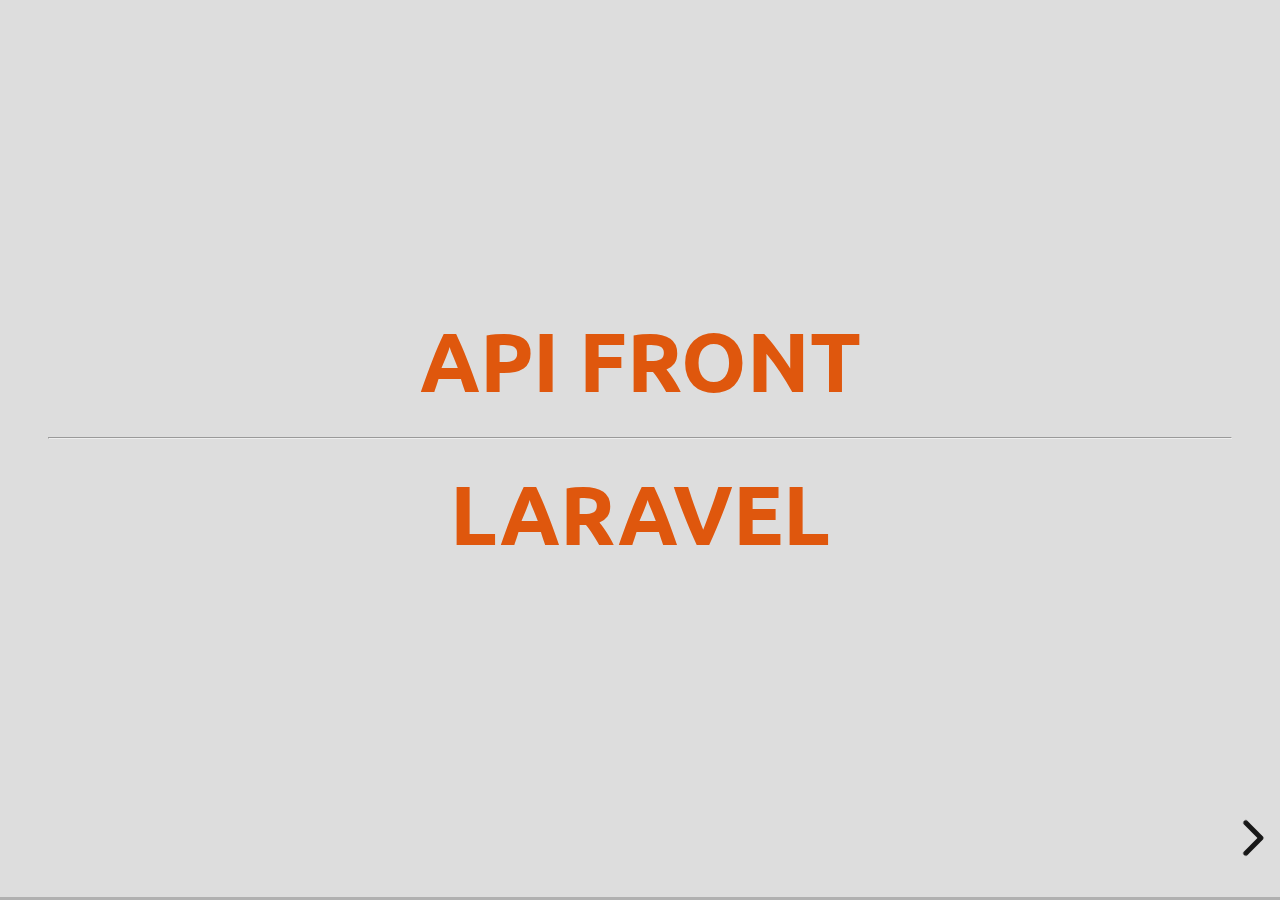
<file: api-front-oauth/index.html>
<!doctype html>
<html>

<head>
    <meta charset="utf-8">
    <meta name="viewport" content="width=device-width, initial-scale=1.0, maximum-scale=1.0, user-scalable=no">

    <title>Api-Front-Doc</title>
    <link href="https://fonts.googleapis.com/css?family=Ubuntu" rel="stylesheet">
    <link rel="stylesheet" href="css/reveal.css">
    <link rel="stylesheet" href="css/theme/black.css">

    <!-- Theme used for syntax highlighting of code -->
    <link rel="stylesheet" href="lib/css/zenburn.css">

    <!-- Printing and PDF exports -->
    <script>
        var link = document.createElement('link');
        link.rel = 'stylesheet';
        link.type = 'text/css';
        link.href = window.location.search.match(/print-pdf/gi) ? 'css/print/pdf.css' : 'css/print/paper.css';
        document.getElementsByTagName('head')[0].appendChild(link);
    </script>
</head>

<body>
    <div class="reveal">
        <div class="slides">
            <section data-background="#dddddd">
                <h2 style="color:#df570d;font-family: 'Ubuntu', sans-serif;">API FRONT</h2>
                <hr>
                <h2 style="color:#df570d;font-family: 'Ubuntu', sans-serif;">LARAVEL</h2>
                </hr>
            </section>
            <section data-background="#dddddd">
                <section>
                    <h2 style="color:#df570d;font-family: 'Ubuntu', sans-serif;">Autenticação da Loja</h2>
                    <p style="text-align: left;font-family: 'Ubuntu', sans-serif;">
                        <span>Rotas:</span>
                        <br>
                        <span style="text-align: left;font-size:24px;font-family: 'Ubuntu', sans-serif;">
                             /oauth/token
                        </span>
                        <br>
                        <span style="font-size: 28px;">Método (POST)</span>
                        <br>
                        <span style="font-size: 20px;">Headers:</span>
                        <pre>
                            <code style="font-size: 14px;" class="hljs" data-trim >
                                [ 
                                    "Content-Type" => "application/x-www-form-urlencoded",
                                    "Accept" => "application/json"
                                ]
                            </code>
                        </pre>
                    </p>
                </section>
                <section>
                    <h2 style="color:#df570d;font-family: 'Ubuntu', sans-serif;">Autenticação da Loja</h2>
                    <p style="text-align: left;font-family: 'Ubuntu', sans-serif;">
                        <span style="font-size: 28px;">Método (POST)</span>
                        <br>
                        <span style="font-size: 20px;">Body: Exemplo</span>
                        <br>
                        <span style="font-size: 20px;">
                             (client_id,client_secret) : são gerados na hora da criação de usuário e cliente da loja no webservice.
                        </span>
                        <br>
                        <pre>
                            <code style="font-size: 14px;" class="hljs" data-trim >
                                [ 
                                    "grant_type" => "client_credentials",
                                    "client_id" => 3,
                                    "client_secret" => "bzTOSfPTDJBnlnD3bMHgiUDShk9wEGY6jkzGvjAZ",
                                    "scope" => "*"
                                ]
                            </code>
                        </pre>
                    </p>
                </section>
                <section>
                    <h2 style="color:#df570d;font-family: 'Ubuntu', sans-serif;">Autenticação da Loja</h2>
                    <p style="text-align: left;font-family: 'Ubuntu', sans-serif;">
                        <span style="font-size: 28px;">Método (POST)</span>
                        <br>
                        <span style="font-size: 20px;">Retorno JSON</span>
                        <br>
                        <pre>
                            <code style="font-size: 14px;" class="hljs" data-trim >
{ 
    "token_type": "Bearer", 
    "expires_in": 63158399, 
    "access_token": "eyJ0eXAiOiJKV1QiLCJhbGciOiJSUzI1NiIsImp0aSI6ImNiYmZhZjVlZTYz
    NWZkOGYwOWE3YzgxZWEwYTJiMTFhMGUwNTk5Y2VkMDI1NjJmMjE4YjU5NzQ5Njc2MzE5OTRmY2E4N
    DFlZWQ4Yjc4YjM1In0.eyJhdWQiOiIzIiwianRpIjoiY2JiZmFmNWVlNjM1ZmQ4ZjA5YTdjODFlYT
    BhMmIxMWEwZTA1OTljZWQwMjU2MmYyMThiNTk3NDk2NzYzMTk5NGZjYTg0MWVlZDhiNzhiMzUiLCJ
    q4dkeF2jq6yjUGNIwkVlZFCbDEg8aXqCoCQoIHqZPUAjOl84cUY6y0zmXtJS2EfsUCeRRcFRookmi
    wJ0T1l63P4OLVte3PMWWhrp17W_Zlx-4UYtSvb0m-ib76w7oSjOoc4VuTl9GVkN9JJco7VtcDlqWg
    Q2Ejw336mDkGk8VQEdTlEIK8ytSDUhUZiRVglZ-1ShJMIENI9jaNJrmunjALzgzi-YUi6pUgx7W2f
    Q4Mei0uydLRsAnlUnq_-_mSzMkZbdsbmmJoF2TxsZ2OXdoEIIKXOkc742VK1JmRxXDjYwYpEyTbbz
    sDOScxf3c"
}
                            </code>
                        </pre>
                    </p>
                </section>

            </section>
            <section data-background="#dddddd" style="font-family: 'Ubuntu', sans-serif;">
                <section id="fragments">
                    <h2 style="color:#df570d;font-family: 'Ubuntu', sans-serif;">Autenticação do usuário</h2>
                    <p style="text-align: left;font-family: 'Ubuntu', sans-serif;">
                        <span>Rotas:</span>
                        <br>
                        <span style="text-align: left;font-size:28px;font-family: 'Ubuntu', sans-serif;">
                             /oauth/login <br>
                             /oauth/login-vendedor
                        </span>
                    </p>
                    <p style="text-align: left;">Autenticação no padrão <a href="https://jwt.io/">JWT</a>(JSON Web Token)</p>
                </section>
                <section>
                    <h3 style="color:#df570d;">/oauth/login</h3>
                    <p style="text-align: left;">
                        <span style="font-size: 24px;">Método (POST)</span>
                        <br>
                        <span style="font-size: 20px;">Headers:</span>
                        <span style="font-size: 20px;">*Authorization: enviar token de autenticação da loja</span>
                        <pre>
                            <code style="font-size: 14px;" class="hljs" data-trim >
                [ 
                    "Authorization" => "Bearer eyJ0eXAiOiJKV1QiLCJhbGciOiJSUzI1NiIs
                    Imp0aSI6IjQzNGI2OGVhZTczMDFhZmZiNzM1N2U2NTE4Y2FiZDgwOWJkOWQxYWZ
                    iZDRjNDJkMzA2NWRjZGE3YmU4NzM0Nzg2ZWUyZGZlODRhOTgxZDRhIn0.eyJhdW
                    QiOiIzIiwianRpIjoiNDM0YjY4ZWFlNzMwMWFmZmI3MzU3ZTY1MThjYWJkODA5Y
                    dAInKVJEhM5e0Bb-RjIo3vKDzYlAubnwvuvEa-gXVMqm7fqYAPCRXayQDSezB-A
                    dlzKvF1VLhAX1YQTGHTjzNPWQjl25dxUdqyfaRt_TkdtP-KfdhZooPxhpcCtx7f
                    VVqIWUqp28YW0t_8_lb9axVBGo......"
                    "Content-Type" => "application/x-www-form-urlencoded" 
                ]
                        </code>
                        </pre>
                    </p>
                </section>
                <section>
                    <h3 style="color:#df570d">/oauth/login</h3>
                    <p style="text-align: left;">
                        <span style="font-size: 24px;">Método (POST)</span>
                        <br>
                        <span style="font-size: 20px;">Body:</span>
                        <pre>
                            <code style="font-size: 14px;" class="hljs" data-trim >
                                    [ 
                                        "email" => "email@email.com"
                                        "password" => "teste123" 
                                    ]
                            </code>
                        </pre>
                    </p>
                </section>
                <section>
                    <h3 style="color:#df570d">/oauth/login</h3>
                    <p style="text-align: left;">
                        <span style="font-size: 24px;">Método (POST)</span>
                        <br>
                        <span style="font-size: 20px;">Retorno JSON:</span>
                        <pre>
                            <code style="font-size: 14px;" class="hljs" data-trim >
                                {
                                    "token":"eyJ0eXAiOiJKV1QiLCJhbGciOiJIUzI1NiIsImp0aSI6IjJjOWE2
                                    ZDZlZDE3NzJkNWNlYzdmNDc0Zjk3NDdlNDM1MWJlOGFlNzYifQ.eyJpc3MiOi
                                    JodHRwOlwvXC8xOTIuMTY4LjAuNDQ6ODA4MFwvZjF3ZWJzZXJ2aWNlc1wvcHV
                                    ibGljXC9hcGlcL2xvZ2luLXZlbmRlZG9yIiwiYXVkIjoiaHR0cDpcL1wvMTky",
                                    "email":"email@email.com",
                                    "nome":"john"
                                }
                            </code>
                        </pre>
                    </p>
                </section>
                <section>
                    <h3 style="color:#df570d">/oauth/login-vendedor</h3>
                </section>
            </section>
            <section data-background="#dddddd">
                <h2 style="color:#df570d">Documentação</h2>
            </section>
        </div>
    </div>

    <script src="lib/js/head.min.js"></script>
    <script src="js/reveal.js"></script>

    <script>
        // More info about config & dependencies:
        // - https://github.com/hakimel/reveal.js#configuration
        // - https://github.com/hakimel/reveal.js#dependencies
        Reveal.initialize({
            dependencies: [{
                src: 'plugin/markdown/marked.js'
            }, {
                src: 'plugin/markdown/markdown.js'
            }, {
                src: 'plugin/notes/notes.js',
                async: true
            }, {
                src: 'plugin/highlight/highlight.js',
                async: true,
                callback: function() {
                    hljs.initHighlightingOnLoad();
                }
            }]
        });
    </script>
</body>

</html>
</file>
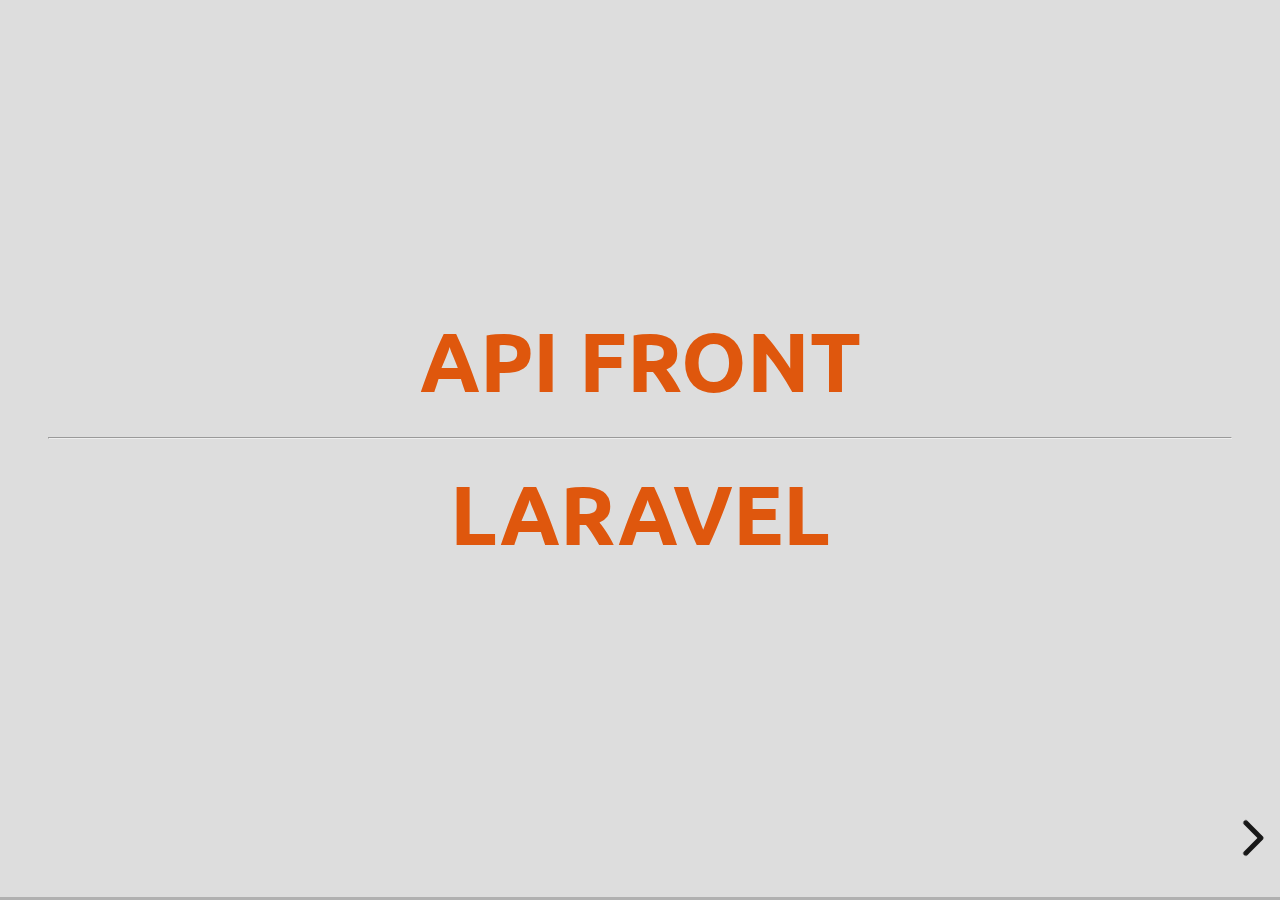
<file: api-laravel/index.html>
<!doctype html>
<html>

<head>
    <meta charset="utf-8">
    <meta name="viewport" content="width=device-width, initial-scale=1.0, maximum-scale=1.0, user-scalable=no">

    <title>Api-Front-Doc</title>
    <link href="https://fonts.googleapis.com/css?family=Ubuntu" rel="stylesheet">
    <link rel="stylesheet" href="css/reveal.css">
    <link rel="stylesheet" href="css/theme/black.css">

    <!-- Theme used for syntax highlighting of code -->
    <link rel="stylesheet" href="lib/css/zenburn.css">

    <!-- Printing and PDF exports -->
    <script>
        var link = document.createElement('link');
        link.rel = 'stylesheet';
        link.type = 'text/css';
        link.href = window.location.search.match(/print-pdf/gi) ? 'css/print/pdf.css' : 'css/print/paper.css';
        document.getElementsByTagName('head')[0].appendChild(link);
    </script>
</head>

<body>
    <div class="reveal">
        <div class="slides">
            <section data-background="#dddddd">
                <h2 style="color:#df570d;font-family: 'Ubuntu', sans-serif;">API FRONT</h2>
                <hr>
                <h2 style="color:#df570d;font-family: 'Ubuntu', sans-serif;">LARAVEL</h2>
                </hr>
            </section>
            <section data-background="#dddddd">
                <section>
                    <h2 style="color:#df570d;font-family: 'Ubuntu', sans-serif;">Autenticação da Loja</h2>
                    <p style="text-align: left;font-family: 'Ubuntu', sans-serif;">
                        <span>Rotas:</span>
                        <br>
                        <span style="text-align: left;font-size:24px;font-family: 'Ubuntu', sans-serif;">
                             /oauth/token
                        </span>
                        <br>
                        <span style="font-size: 28px;">Método (POST)</span>
                        <br>
                        <span style="font-size: 20px;">Headers:</span>
                        <pre>
                            <code style="font-size: 14px;" class="hljs" data-trim >
                                [ 
                                    "Content-Type" => "application/x-www-form-urlencoded",
                                    "Accept" => "application/json"
                                ]
                            </code>
                        </pre>
                    </p>
                </section>
                <section>
                    <h2 style="color:#df570d;font-family: 'Ubuntu', sans-serif;">Autenticação da Loja</h2>
                    <p style="text-align: left;font-family: 'Ubuntu', sans-serif;">
                        <span style="font-size: 28px;">Método (POST)</span>
                        <br>
                        <span style="font-size: 20px;">Body: Exemplo</span>
                        <br>
                        <span style="font-size: 20px;">
                             (client_id,client_secret) : são gerados na hora da criação de usuário e cliente da loja no webservice.
                        </span>
                        <br>
                        <pre>
                            <code style="font-size: 14px;" class="hljs" data-trim >
                                [ 
                                    "grant_type" => "client_credentials",
                                    "client_id" => 3,
                                    "client_secret" => "bzTOSfPTDJBnlnD3bMHgiUDShk9wEGY6jkzGvjAZ",
                                    "scope" => "*"
                                ]
                            </code>
                        </pre>
                    </p>
                </section>
                <section>
                    <h2 style="color:#df570d;font-family: 'Ubuntu', sans-serif;">Autenticação da Loja</h2>
                    <p style="text-align: left;font-family: 'Ubuntu', sans-serif;">
                        <span style="font-size: 28px;">Método (POST)</span>
                        <br>
                        <span style="font-size: 20px;">Retorno JSON</span>
                        <br>
                        <pre>
                            <code style="font-size: 14px;" class="hljs" data-trim >
{ 
    "token_type": "Bearer", 
    "expires_in": 63158399, 
    "access_token": "eyJ0eXAiOiJKV1QiLCJhbGciOiJSUzI1NiIsImp0aSI6ImNiYmZhZjVlZTYz
    NWZkOGYwOWE3YzgxZWEwYTJiMTFhMGUwNTk5Y2VkMDI1NjJmMjE4YjU5NzQ5Njc2MzE5OTRmY2E4N
    DFlZWQ4Yjc4YjM1In0.eyJhdWQiOiIzIiwianRpIjoiY2JiZmFmNWVlNjM1ZmQ4ZjA5YTdjODFlYT
    BhMmIxMWEwZTA1OTljZWQwMjU2MmYyMThiNTk3NDk2NzYzMTk5NGZjYTg0MWVlZDhiNzhiMzUiLCJ
    q4dkeF2jq6yjUGNIwkVlZFCbDEg8aXqCoCQoIHqZPUAjOl84cUY6y0zmXtJS2EfsUCeRRcFRookmi
    wJ0T1l63P4OLVte3PMWWhrp17W_Zlx-4UYtSvb0m-ib76w7oSjOoc4VuTl9GVkN9JJco7VtcDlqWg
    Q2Ejw336mDkGk8VQEdTlEIK8ytSDUhUZiRVglZ-1ShJMIENI9jaNJrmunjALzgzi-YUi6pUgx7W2f
    Q4Mei0uydLRsAnlUnq_-_mSzMkZbdsbmmJoF2TxsZ2OXdoEIIKXOkc742VK1JmRxXDjYwYpEyTbbz
    sDOScxf3c"
}
                            </code>
                        </pre>
                    </p>
                </section>

            </section>
            <section data-background="#dddddd" style="font-family: 'Ubuntu', sans-serif;">
                <section id="fragments">
                    <h2 style="color:#df570d;font-family: 'Ubuntu', sans-serif;">Autenticação do usuário</h2>
                    <p style="text-align: left;font-family: 'Ubuntu', sans-serif;">
                        <span>Rotas:</span>
                        <br>
                        <span style="text-align: left;font-size:28px;font-family: 'Ubuntu', sans-serif;">
                             /oauth/login <br>
                             /oauth/login-vendedor
                        </span>
                    </p>
                    <p style="text-align: left;">Autenticação no padrão <a href="https://jwt.io/">JWT</a>(JSON Web Token)</p>
                </section>
                <section>
                    <h3 style="color:#df570d;">/oauth/login</h3>
                    <p style="text-align: left;">
                        <span style="font-size: 24px;">Método (POST)</span>
                        <br>
                        <span style="font-size: 20px;">Headers:</span>
                        <span style="font-size: 20px;">*Authorization: enviar token de autenticação da loja</span>
                        <pre>
                            <code style="font-size: 14px;" class="hljs" data-trim >
                [ 
                    "Authorization" => "Bearer eyJ0eXAiOiJKV1QiLCJhbGciOiJSUzI1NiIs
                    Imp0aSI6IjQzNGI2OGVhZTczMDFhZmZiNzM1N2U2NTE4Y2FiZDgwOWJkOWQxYWZ
                    iZDRjNDJkMzA2NWRjZGE3YmU4NzM0Nzg2ZWUyZGZlODRhOTgxZDRhIn0.eyJhdW
                    QiOiIzIiwianRpIjoiNDM0YjY4ZWFlNzMwMWFmZmI3MzU3ZTY1MThjYWJkODA5Y
                    dAInKVJEhM5e0Bb-RjIo3vKDzYlAubnwvuvEa-gXVMqm7fqYAPCRXayQDSezB-A
                    dlzKvF1VLhAX1YQTGHTjzNPWQjl25dxUdqyfaRt_TkdtP-KfdhZooPxhpcCtx7f
                    VVqIWUqp28YW0t_8_lb9axVBGo......"
                    "Content-Type" => "application/x-www-form-urlencoded" 
                ]
                        </code>
                        </pre>
                    </p>
                </section>
                <section>
                    <h3 style="color:#df570d">/oauth/login</h3>
                    <p style="text-align: left;">
                        <span style="font-size: 24px;">Método (POST)</span>
                        <br>
                        <span style="font-size: 20px;">Body:</span>
                        <pre>
                            <code style="font-size: 14px;" class="hljs" data-trim >
                                    [ 
                                        "email" => "email@email.com"
                                        "password" => "teste123" 
                                    ]
                            </code>
                        </pre>
                    </p>
                </section>
                <section>
                    <h3 style="color:#df570d">/oauth/login</h3>
                    <p style="text-align: left;">
                        <span style="font-size: 24px;">Método (POST)</span>
                        <br>
                        <span style="font-size: 20px;">Retorno JSON:</span>
                        <pre>
                            <code style="font-size: 14px;" class="hljs" data-trim >
                                {
                                    "token":"eyJ0eXAiOiJKV1QiLCJhbGciOiJIUzI1NiIsImp0aSI6IjJjOWE2
                                    ZDZlZDE3NzJkNWNlYzdmNDc0Zjk3NDdlNDM1MWJlOGFlNzYifQ.eyJpc3MiOi
                                    JodHRwOlwvXC8xOTIuMTY4LjAuNDQ6ODA4MFwvZjF3ZWJzZXJ2aWNlc1wvcHV
                                    ibGljXC9hcGlcL2xvZ2luLXZlbmRlZG9yIiwiYXVkIjoiaHR0cDpcL1wvMTky",
                                    "email":"email@email.com",
                                    "nome":"john"
                                }
                            </code>
                        </pre>
                    </p>
                </section>
                <section>
                    <h3 style="color:#df570d">/oauth/login-vendedor</h3>
                </section>
            </section>
            <section data-background="#dddddd" style="font-family: 'Ubuntu', sans-serif;">
                <h2 style="color:#df570d;font-family: 'Ubuntu', sans-serif;">Documentação</h2>
                <p style="text-align: left;">
                    <span>Rotas Disponíveis [GET]:</span>
                    <br>
                    <span style="font-size: 16px;">
                        Headers: ["Authorization" => "Bearer {token_loja}","Content-Type"=>"application/json","Accept"=>"application/json"]
                    <br />
                    Exemplo: http://192.168.0.44:8080/f1webservices/public/api/front-api/produtos/{id?}</span>
                    <br>
                    <pre>
                        <code style="font-size: 14px;" class="hljs" data-trim>
- /produtos/{id?}
- /produtos?busca=exemplo
- /produtos?largura=300&altura=400

- /menus
- /configuracoes
- /redessociais
- /banners
- /vitrines
- /marcas/{id?}
                        </code>
                    </pre>
                </p>
            </section>
        </div>
    </div>

    <script src="lib/js/head.min.js"></script>
    <script src="js/reveal.js"></script>

    <script>
        // More info about config & dependencies:
        Reveal.initialize({
            dependencies: [{
                src: 'plugin/markdown/marked.js'
            }, {
                src: 'plugin/markdown/markdown.js'
            }, {
                src: 'plugin/notes/notes.js',
                async: true
            }, {
                src: 'plugin/highlight/highlight.js',
                async: true,
                callback: function() {
                    hljs.initHighlightingOnLoad();
                }
            }]
        });
    </script>
</body>

</html>
</file>
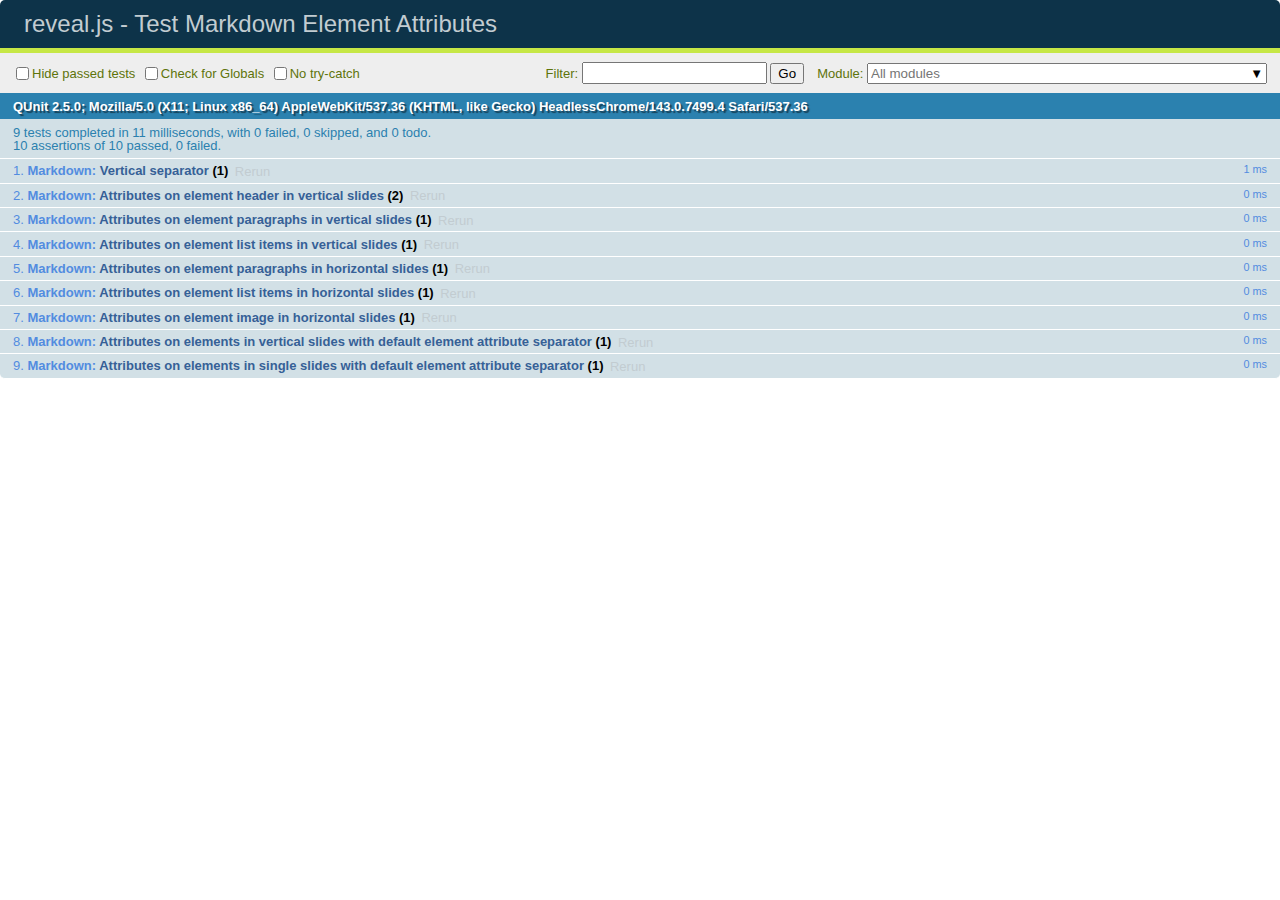
<file: api-front-oauth/test/test-markdown-element-attributes.html>
<!doctype html>
<html lang="en">

	<head>
		<meta charset="utf-8">

		<title>reveal.js - Test Markdown Element Attributes</title>

		<link rel="stylesheet" href="../css/reveal.css">
		<link rel="stylesheet" href="qunit-2.5.0.css">
	</head>

	<body style="overflow: auto;">

		<div id="qunit"></div>
		<div id="qunit-fixture"></div>

		<div class="reveal" style="display: none;">

			<div class="slides">

				<!-- <section data-markdown="example.md" data-separator="^\n\n\n" data-separator-vertical="^\n\n"></section> -->

				<!-- Slides are separated by newline + three dashes + newline, vertical slides identical but two dashes -->
				<section data-markdown data-separator="^\n---\n$" data-separator-vertical="^\n--\n$" data-element-attributes="{_\s*?([^}]+?)}">>
					<script type="text/template">
						## Slide 1.1
						<!-- {_class="fragment fade-out" data-fragment-index="1"} -->

						--

						## Slide 1.2
						<!-- {_class="fragment shrink"} -->

						Paragraph 1
						<!-- {_class="fragment grow"} -->

						Paragraph 2
						<!-- {_class="fragment grow"} -->

						- list item 1 <!-- {_class="fragment grow"} -->
						- list item 2 <!-- {_class="fragment grow"} -->
						- list item 3 <!-- {_class="fragment grow"} -->


						---

						## Slide 2


						Paragraph 1.2  
						multi-line <!-- {_class="fragment highlight-red"} -->

						Paragraph 2.2 <!-- {_class="fragment highlight-red"} -->

						Paragraph 2.3 <!-- {_class="fragment highlight-red"} -->

						Paragraph 2.4 <!-- {_class="fragment highlight-red"} -->

						- list item 1 <!-- {_class="fragment highlight-green"} -->
						- list item 2<!-- {_class="fragment highlight-green"} -->
						- list item 3<!-- {_class="fragment highlight-green"} -->
						- list item 4
						<!-- {_class="fragment highlight-green"} -->
						- list item 5<!-- {_class="fragment highlight-green"} -->

						Test

						![Example Picture](examples/assets/image2.png)
						<!-- {_class="reveal stretch"} -->

					</script>
				</section>



				<section 	data-markdown data-separator="^\n\n\n"
									data-separator-vertical="^\n\n"
									data-separator-notes="^Note:"
									data-charset="utf-8">
					<script type="text/template">
						# Test attributes in Markdown with default separator
						## Slide 1 Def <!-- .element: class="fragment highlight-red" data-fragment-index="1" -->


						## Slide 2 Def
						<!-- .element: class="fragment highlight-red" -->

					</script>
				</section>

				<section data-markdown>
				  <script type="text/template">
					## Hello world
					A paragraph
					<!-- .element: class="fragment highlight-blue" -->
				  </script>
				</section>

				<section data-markdown>
				  <script type="text/template">
					## Hello world

					Multiple  
					Line
					<!-- .element: class="fragment highlight-blue" -->
				  </script>
				</section>

				<section data-markdown>
				  <script type="text/template">
					## Hello world

					Test<!-- .element: class="fragment highlight-blue" -->

					More Test
				  </script>
				</section>


			</div>

		</div>

		<script src="../lib/js/head.min.js"></script>
		<script src="../js/reveal.js"></script>
		<script src="../plugin/markdown/marked.js"></script>
		<script src="../plugin/markdown/markdown.js"></script>
		<script src="qunit-2.5.0.js"></script>

		<script src="test-markdown-element-attributes.js"></script>

	</body>
</html>
</file>
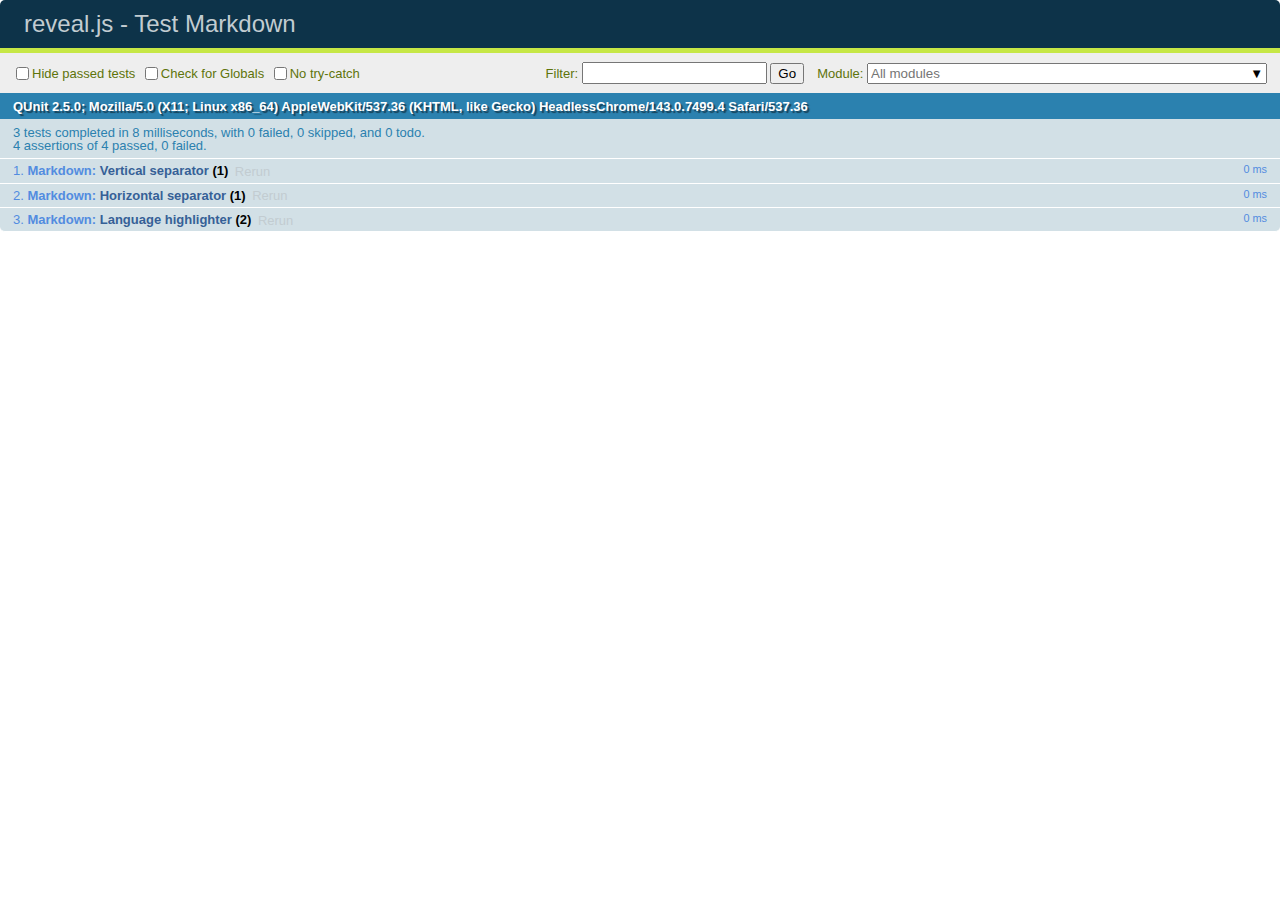
<file: api-front-oauth/test/test-markdown-external.html>
<!doctype html>
<html lang="en">

	<head>
		<meta charset="utf-8">

		<title>reveal.js - Test Markdown</title>

		<link rel="stylesheet" href="../css/reveal.css">
		<link rel="stylesheet" href="qunit-2.5.0.css">
	</head>

	<body style="overflow: auto;">

		<div id="qunit"></div>
  		<div id="qunit-fixture"></div>

		<div class="reveal" style="display: none;">

			<div class="slides">
				<section data-markdown="simple.md" data-separator="^\r?\n\r?\n\r?\n" data-separator-vertical="^\r?\n\r?\n"></section>
			</div>

		</div>

		<script src="../lib/js/head.min.js"></script>
		<script src="../js/reveal.js"></script>
		<script src="../plugin/highlight/highlight.js"></script>
		<script src="../plugin/markdown/marked.js"></script>
		<script src="../plugin/markdown/markdown.js"></script>
		<script src="qunit-2.5.0.js"></script>

		<script src="test-markdown-external.js"></script>

	</body>
</html>
</file>
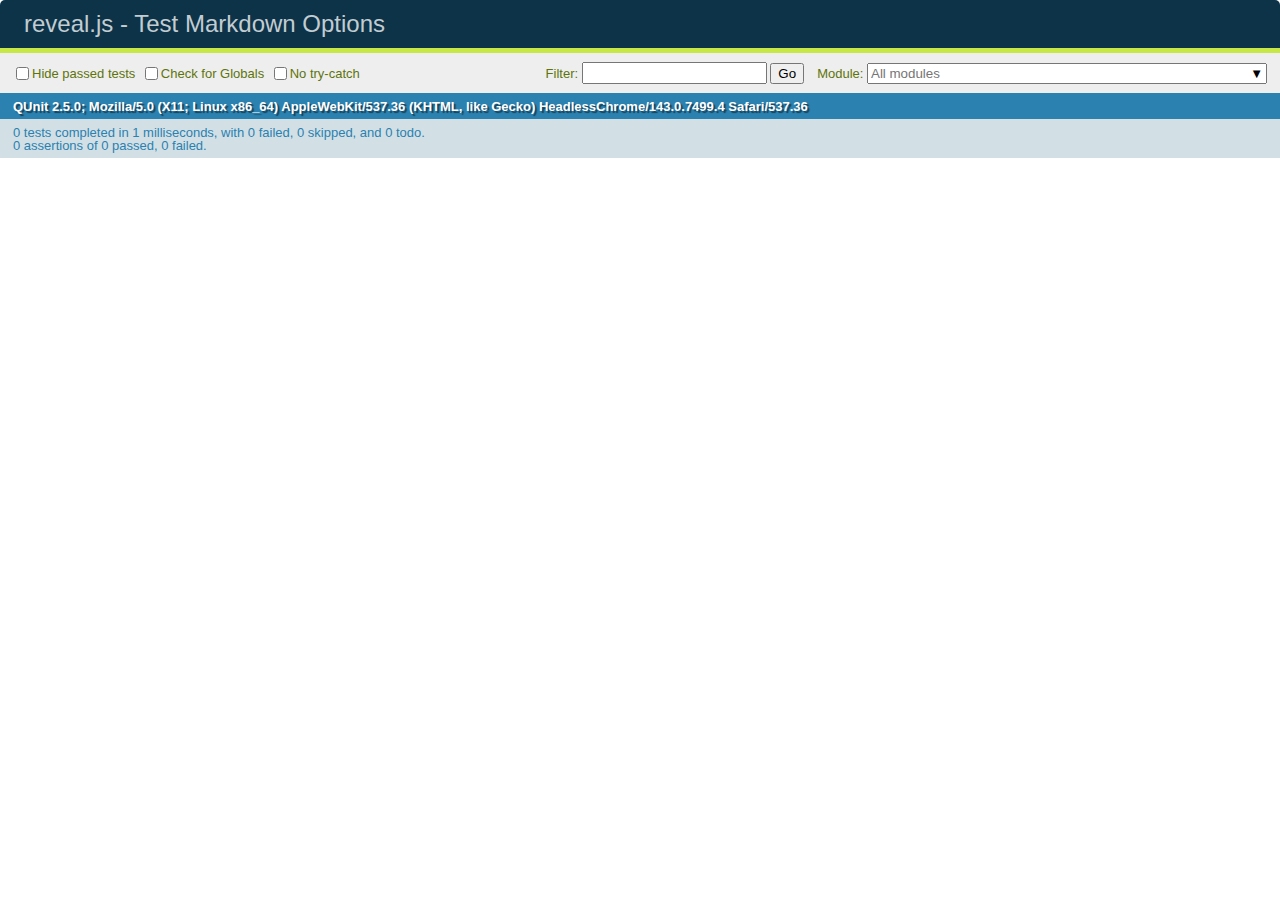
<file: api-front-oauth/test/test-markdown-options.html>
<!doctype html>
<html lang="en">

	<head>
		<meta charset="utf-8">

		<title>reveal.js - Test Markdown Options</title>

		<link rel="stylesheet" href="../css/reveal.css">
		<link rel="stylesheet" href="qunit-2.5.0.css">
	</head>

	<body style="overflow: auto;">

		<div id="qunit"></div>
		<div id="qunit-fixture"></div>

		<div class="reveal" style="display: none;">

			<div class="slides">

				<section data-markdown>
					<script type="text/template">
						## Testing Markdown Options

						This "slide" should contain 'smart' quotes.
					</script>
				</section>

			</div>

		</div>

		<script src="../lib/js/head.min.js"></script>
		<script src="../js/reveal.js"></script>
		<script src="qunit-2.5.0.js"></script>

		<script src="test-markdown-options.js"></script>

	</body>
</html>
</file>
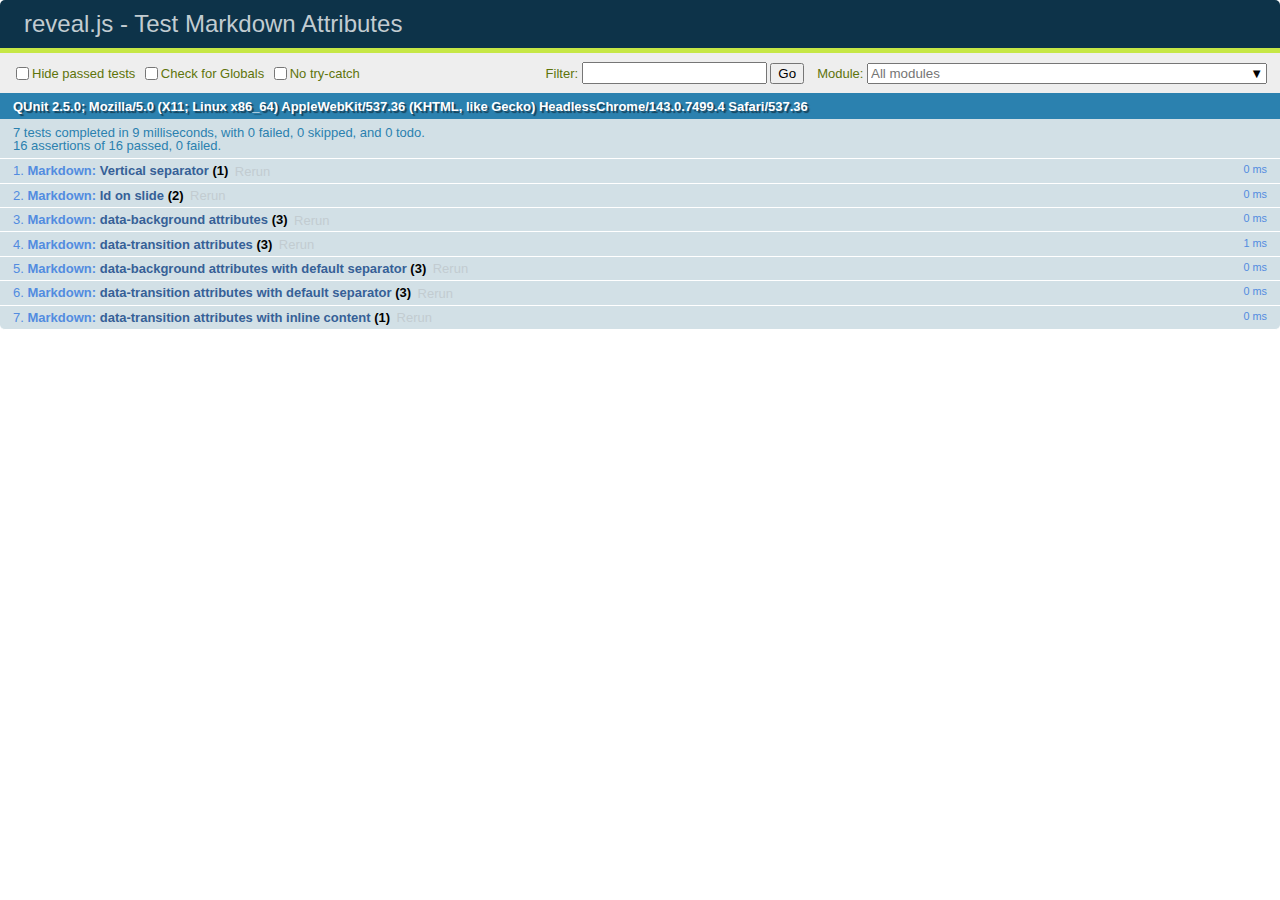
<file: api-front-oauth/test/test-markdown-slide-attributes.html>
<!doctype html>
<html lang="en">

	<head>
		<meta charset="utf-8">

		<title>reveal.js - Test Markdown Attributes</title>

		<link rel="stylesheet" href="../css/reveal.css">
		<link rel="stylesheet" href="qunit-2.5.0.css">
	</head>

	<body style="overflow: auto;">

		<div id="qunit"></div>
		<div id="qunit-fixture"></div>

		<div class="reveal" style="display: none;">

			<div class="slides">

				<!-- <section data-markdown="example.md" data-separator="^\n\n\n" data-separator-vertical="^\n\n"></section> -->

				<!-- Slides are separated by three lines, vertical slides by two lines, attributes are one any line starting with (spaces and) two dashes -->
				<section 	data-markdown data-separator="^\n\n\n"
									data-separator-vertical="^\n\n"
									data-separator-notes="^Note:"
									data-attributes="--\s(.*?)$"
									data-charset="utf-8">
					<script type="text/template">
						# Test attributes in Markdown
						## Slide 1



						## Slide 2
						<!-- -- id="slide2" data-transition="zoom" data-background="#A0C66B" -->


						## Slide 2.1
						<!-- -- data-background="#ff0000" data-transition="fade" -->


						## Slide 2.2
						[Link to Slide2](#/slide2)



						## Slide 3
						<!-- -- data-transition="zoom" data-background="#C6916B" -->



						## Slide 4
					</script>
				</section>

				<section 	data-markdown data-separator="^\n\n\n"
									data-separator-vertical="^\n\n"
									data-separator-notes="^Note:"
									data-charset="utf-8">
					<script type="text/template">
						# Test attributes in Markdown with default separator
						## Slide 1 Def



						## Slide 2 Def
						<!-- .slide: id="slide2def" data-transition="concave" data-background="#A7C66B" -->


						## Slide 2.1 Def
						<!-- .slide: data-background="#f70000" data-transition="page" -->


						## Slide 2.2 Def
						[Link to Slide2](#/slide2def)



						## Slide 3 Def
						<!-- .slide: data-transition="concave" data-background="#C7916B" -->



						## Slide 4
					</script>
				</section>

				<section data-markdown>
					<script type="text/template">
						<!-- .slide: data-background="#ff0000" -->
						## Hello world
					</script>
				</section>

				<section data-markdown>
					<script type="text/template">
						## Hello world
						<!-- .slide: data-background="#ff0000" -->
					</script>
				</section>

				<section data-markdown>
					<script type="text/template">
						## Hello world

						Test
						<!-- .slide: data-background="#ff0000" -->

						More Test
					</script>
				</section>

			</div>

		</div>

		<script src="../lib/js/head.min.js"></script>
		<script src="../js/reveal.js"></script>
		<script src="../plugin/markdown/marked.js"></script>
		<script src="../plugin/markdown/markdown.js"></script>
		<script src="qunit-2.5.0.js"></script>

		<script src="test-markdown-slide-attributes.js"></script>

	</body>
</html>
</file>
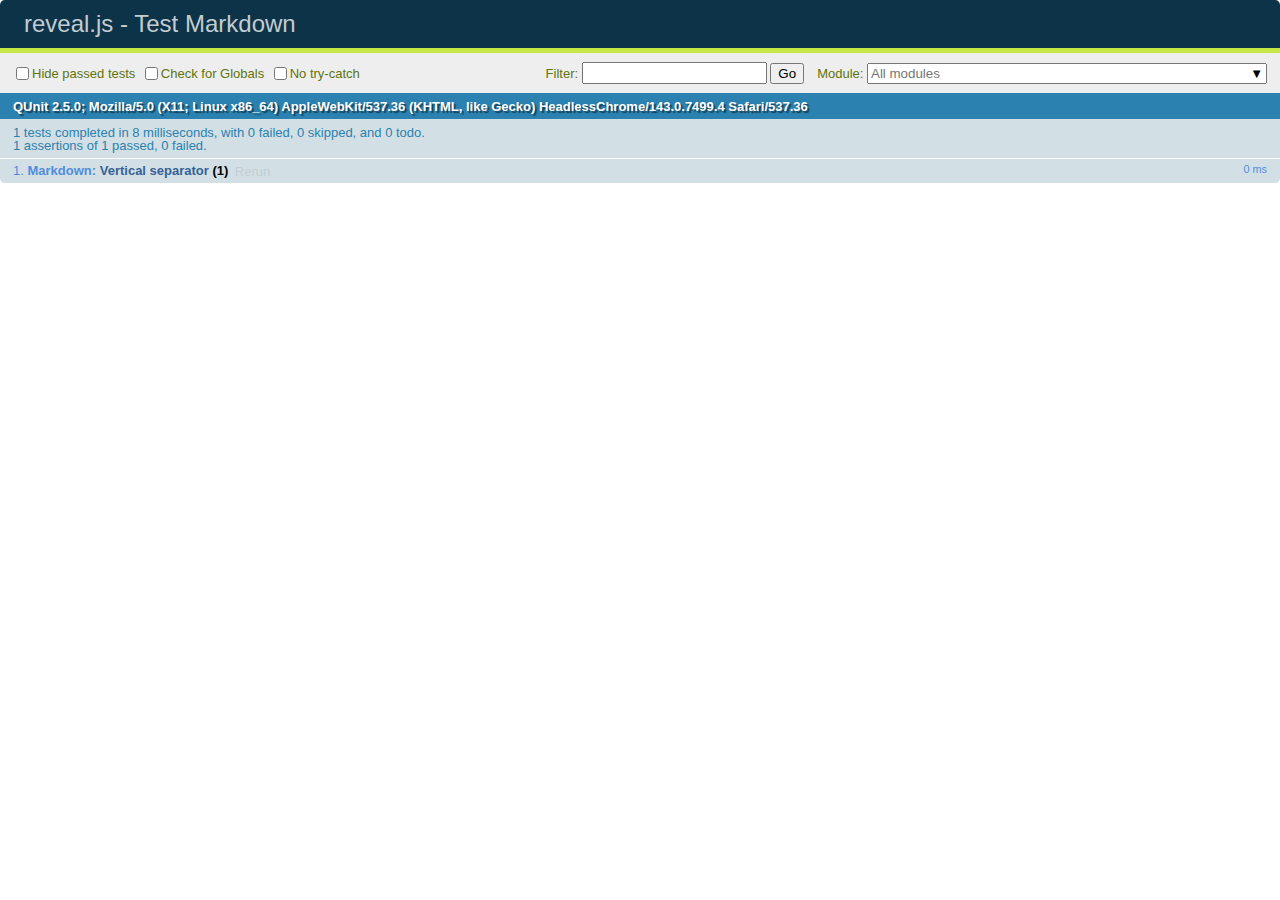
<file: api-front-oauth/test/test-markdown.html>
<!doctype html>
<html lang="en">

	<head>
		<meta charset="utf-8">

		<title>reveal.js - Test Markdown</title>

		<link rel="stylesheet" href="../css/reveal.css">
		<link rel="stylesheet" href="qunit-2.5.0.css">
	</head>

	<body style="overflow: auto;">

		<div id="qunit"></div>
		<div id="qunit-fixture"></div>

		<div class="reveal" style="display: none;">

			<div class="slides">

				<!-- <section data-markdown="example.md" data-separator="^\n\n\n" data-separator-vertical="^\n\n"></section> -->

				<!-- Slides are separated by newline + three dashes + newline, vertical slides identical but two dashes -->
				<section data-markdown data-separator="^\n---\n$" data-separator-vertical="^\n--\n$">
					<script type="text/template">
						## Slide 1.1

						--

						## Slide 1.2

						---

						## Slide 2
					</script>
				</section>

			</div>

		</div>

		<script src="../lib/js/head.min.js"></script>
		<script src="../js/reveal.js"></script>
		<script src="../plugin/markdown/marked.js"></script>
		<script src="../plugin/markdown/markdown.js"></script>
		<script src="qunit-2.5.0.js"></script>

		<script src="test-markdown.js"></script>

	</body>
</html>
</file>
<file: api-front-oauth/css/theme/black.css>
/**
 * Black theme for reveal.js. This is the opposite of the 'white' theme.
 *
 * By Hakim El Hattab, http://hakim.se
 */
@import url(../../lib/font/source-sans-pro/source-sans-pro.css);
section.has-light-background, section.has-light-background h1, section.has-light-background h2, section.has-light-background h3, section.has-light-background h4, section.has-light-background h5, section.has-light-background h6 {
  color: #222; }

/*********************************************
 * GLOBAL STYLES
 *********************************************/
body {
  background: #222;
  background-color: #222; }

.reveal {
  font-family: "Source Sans Pro", Helvetica, sans-serif;
  font-size: 42px;
  font-weight: normal;
  color: #fff; }

::selection {
  color: #fff;
  background: #bee4fd;
  text-shadow: none; }

::-moz-selection {
  color: #fff;
  background: #bee4fd;
  text-shadow: none; }

.reveal .slides section,
.reveal .slides section > section {
  line-height: 1.3;
  font-weight: inherit; }

/*********************************************
 * HEADERS
 *********************************************/
.reveal h1,
.reveal h2,
.reveal h3,
.reveal h4,
.reveal h5,
.reveal h6 {
  margin: 0 0 20px 0;
  color: #fff;
  font-family: "Source Sans Pro", Helvetica, sans-serif;
  font-weight: 600;
  line-height: 1.2;
  letter-spacing: normal;
  text-transform: uppercase;
  text-shadow: none;
  word-wrap: break-word; }

.reveal h1 {
  font-size: 2.5em; }

.reveal h2 {
  font-size: 1.6em; }

.reveal h3 {
  font-size: 1.3em; }

.reveal h4 {
  font-size: 1em; }

.reveal h1 {
  text-shadow: none; }

/*********************************************
 * OTHER
 *********************************************/
.reveal p {
  margin: 20px 0;
  line-height: 1.3; }

/* Ensure certain elements are never larger than the slide itself */
.reveal img,
.reveal video,
.reveal iframe {
  max-width: 95%;
  max-height: 95%; }

.reveal strong,
.reveal b {
  font-weight: bold; }

.reveal em {
  font-style: italic; }

.reveal ol,
.reveal dl,
.reveal ul {
  display: inline-block;
  text-align: left;
  margin: 0 0 0 1em; }

.reveal ol {
  list-style-type: decimal; }

.reveal ul {
  list-style-type: disc; }

.reveal ul ul {
  list-style-type: square; }

.reveal ul ul ul {
  list-style-type: circle; }

.reveal ul ul,
.reveal ul ol,
.reveal ol ol,
.reveal ol ul {
  display: block;
  margin-left: 40px; }

.reveal dt {
  font-weight: bold; }

.reveal dd {
  margin-left: 40px; }

.reveal blockquote {
  display: block;
  position: relative;
  width: 70%;
  margin: 20px auto;
  padding: 5px;
  font-style: italic;
  background: rgba(255, 255, 255, 0.05);
  box-shadow: 0px 0px 2px rgba(0, 0, 0, 0.2); }

.reveal blockquote p:first-child,
.reveal blockquote p:last-child {
  display: inline-block; }

.reveal q {
  font-style: italic; }

.reveal pre {
  display: block;
  position: relative;
  width: 90%;
  margin: 20px auto;
  text-align: left;
  font-size: 0.55em;
  font-family: monospace;
  line-height: 1.2em;
  word-wrap: break-word;
  box-shadow: 0px 0px 6px rgba(0, 0, 0, 0.3); }

.reveal code {
  font-family: monospace;
  text-transform: none; }

.reveal pre code {
  display: block;
  padding: 5px;
  overflow: auto;
  max-height: 400px;
  word-wrap: normal; }

.reveal table {
  margin: auto;
  border-collapse: collapse;
  border-spacing: 0; }

.reveal table th {
  font-weight: bold; }

.reveal table th,
.reveal table td {
  text-align: left;
  padding: 0.2em 0.5em 0.2em 0.5em;
  border-bottom: 1px solid; }

.reveal table th[align="center"],
.reveal table td[align="center"] {
  text-align: center; }

.reveal table th[align="right"],
.reveal table td[align="right"] {
  text-align: right; }

.reveal table tbody tr:last-child th,
.reveal table tbody tr:last-child td {
  border-bottom: none; }

.reveal sup {
  vertical-align: super;
  font-size: smaller; }

.reveal sub {
  vertical-align: sub;
  font-size: smaller; }

.reveal small {
  display: inline-block;
  font-size: 0.6em;
  line-height: 1.2em;
  vertical-align: top; }

.reveal small * {
  vertical-align: top; }

/*********************************************
 * LINKS
 *********************************************/
.reveal a {
  color: #42affa;
  text-decoration: none;
  -webkit-transition: color .15s ease;
  -moz-transition: color .15s ease;
  transition: color .15s ease; }

.reveal a:hover {
  color: #8dcffc;
  text-shadow: none;
  border: none; }

.reveal .roll span:after {
  color: #fff;
  background: #068de9; }

/*********************************************
 * IMAGES
 *********************************************/
.reveal section img {
  margin: 15px 0px;
  background: rgba(255, 255, 255, 0.12);
  border: 4px solid #fff;
  box-shadow: 0 0 10px rgba(0, 0, 0, 0.15); }

.reveal section img.plain {
  border: 0;
  box-shadow: none; }

.reveal a img {
  -webkit-transition: all .15s linear;
  -moz-transition: all .15s linear;
  transition: all .15s linear; }

.reveal a:hover img {
  background: rgba(255, 255, 255, 0.2);
  border-color: #42affa;
  box-shadow: 0 0 20px rgba(0, 0, 0, 0.55); }

/*********************************************
 * NAVIGATION CONTROLS
 *********************************************/
.reveal .controls {
  color: #42affa; }

/*********************************************
 * PROGRESS BAR
 *********************************************/
.reveal .progress {
  background: rgba(0, 0, 0, 0.2);
  color: #42affa; }

.reveal .progress span {
  -webkit-transition: width 800ms cubic-bezier(0.26, 0.86, 0.44, 0.985);
  -moz-transition: width 800ms cubic-bezier(0.26, 0.86, 0.44, 0.985);
  transition: width 800ms cubic-bezier(0.26, 0.86, 0.44, 0.985); }

/*********************************************
 * PRINT BACKGROUND
 *********************************************/
@media print {
  .backgrounds {
    background-color: #222; } }
</file>
<file: api-front-oauth/lib/css/zenburn.css>
/*

Zenburn style from voldmar.ru (c) Vladimir Epifanov <voldmar@voldmar.ru>
based on dark.css by Ivan Sagalaev

*/

.hljs {
  display: block;
  overflow-x: auto;
  padding: 0.5em;
  background: #3f3f3f;
  color: #dcdcdc;
}

.hljs-keyword,
.hljs-selector-tag,
.hljs-tag {
  color: #e3ceab;
}

.hljs-template-tag {
  color: #dcdcdc;
}

.hljs-number {
  color: #8cd0d3;
}

.hljs-variable,
.hljs-template-variable,
.hljs-attribute {
  color: #efdcbc;
}

.hljs-literal {
  color: #efefaf;
}

.hljs-subst {
  color: #8f8f8f;
}

.hljs-title,
.hljs-name,
.hljs-selector-id,
.hljs-selector-class,
.hljs-section,
.hljs-type {
  color: #efef8f;
}

.hljs-symbol,
.hljs-bullet,
.hljs-link {
  color: #dca3a3;
}

.hljs-deletion,
.hljs-string,
.hljs-built_in,
.hljs-builtin-name {
  color: #cc9393;
}

.hljs-addition,
.hljs-comment,
.hljs-quote,
.hljs-meta {
  color: #7f9f7f;
}


.hljs-emphasis {
  font-style: italic;
}

.hljs-strong {
  font-weight: bold;
}
</file>
<file: api-laravel/css/theme/black.css>
/**
 * Black theme for reveal.js. This is the opposite of the 'white' theme.
 *
 * By Hakim El Hattab, http://hakim.se
 */
@import url(../../lib/font/source-sans-pro/source-sans-pro.css);
section.has-light-background, section.has-light-background h1, section.has-light-background h2, section.has-light-background h3, section.has-light-background h4, section.has-light-background h5, section.has-light-background h6 {
  color: #222; }

/*********************************************
 * GLOBAL STYLES
 *********************************************/
body {
  background: #222;
  background-color: #222; }

.reveal {
  font-family: "Source Sans Pro", Helvetica, sans-serif;
  font-size: 42px;
  font-weight: normal;
  color: #fff; }

::selection {
  color: #fff;
  background: #bee4fd;
  text-shadow: none; }

::-moz-selection {
  color: #fff;
  background: #bee4fd;
  text-shadow: none; }

.reveal .slides section,
.reveal .slides section > section {
  line-height: 1.3;
  font-weight: inherit; }

/*********************************************
 * HEADERS
 *********************************************/
.reveal h1,
.reveal h2,
.reveal h3,
.reveal h4,
.reveal h5,
.reveal h6 {
  margin: 0 0 20px 0;
  color: #fff;
  font-family: "Source Sans Pro", Helvetica, sans-serif;
  font-weight: 600;
  line-height: 1.2;
  letter-spacing: normal;
  text-transform: uppercase;
  text-shadow: none;
  word-wrap: break-word; }

.reveal h1 {
  font-size: 2.5em; }

.reveal h2 {
  font-size: 1.6em; }

.reveal h3 {
  font-size: 1.3em; }

.reveal h4 {
  font-size: 1em; }

.reveal h1 {
  text-shadow: none; }

/*********************************************
 * OTHER
 *********************************************/
.reveal p {
  margin: 20px 0;
  line-height: 1.3; }

/* Ensure certain elements are never larger than the slide itself */
.reveal img,
.reveal video,
.reveal iframe {
  max-width: 95%;
  max-height: 95%; }

.reveal strong,
.reveal b {
  font-weight: bold; }

.reveal em {
  font-style: italic; }

.reveal ol,
.reveal dl,
.reveal ul {
  display: inline-block;
  text-align: left;
  margin: 0 0 0 1em; }

.reveal ol {
  list-style-type: decimal; }

.reveal ul {
  list-style-type: disc; }

.reveal ul ul {
  list-style-type: square; }

.reveal ul ul ul {
  list-style-type: circle; }

.reveal ul ul,
.reveal ul ol,
.reveal ol ol,
.reveal ol ul {
  display: block;
  margin-left: 40px; }

.reveal dt {
  font-weight: bold; }

.reveal dd {
  margin-left: 40px; }

.reveal blockquote {
  display: block;
  position: relative;
  width: 70%;
  margin: 20px auto;
  padding: 5px;
  font-style: italic;
  background: rgba(255, 255, 255, 0.05);
  box-shadow: 0px 0px 2px rgba(0, 0, 0, 0.2); }

.reveal blockquote p:first-child,
.reveal blockquote p:last-child {
  display: inline-block; }

.reveal q {
  font-style: italic; }

.reveal pre {
  display: block;
  position: relative;
  width: 90%;
  margin: 20px auto;
  text-align: left;
  font-size: 0.55em;
  font-family: monospace;
  line-height: 1.2em;
  word-wrap: break-word;
  box-shadow: 0px 0px 6px rgba(0, 0, 0, 0.3); }

.reveal code {
  font-family: monospace;
  text-transform: none; }

.reveal pre code {
  display: block;
  padding: 5px;
  overflow: auto;
  max-height: 400px;
  word-wrap: normal; }

.reveal table {
  margin: auto;
  border-collapse: collapse;
  border-spacing: 0; }

.reveal table th {
  font-weight: bold; }

.reveal table th,
.reveal table td {
  text-align: left;
  padding: 0.2em 0.5em 0.2em 0.5em;
  border-bottom: 1px solid; }

.reveal table th[align="center"],
.reveal table td[align="center"] {
  text-align: center; }

.reveal table th[align="right"],
.reveal table td[align="right"] {
  text-align: right; }

.reveal table tbody tr:last-child th,
.reveal table tbody tr:last-child td {
  border-bottom: none; }

.reveal sup {
  vertical-align: super;
  font-size: smaller; }

.reveal sub {
  vertical-align: sub;
  font-size: smaller; }

.reveal small {
  display: inline-block;
  font-size: 0.6em;
  line-height: 1.2em;
  vertical-align: top; }

.reveal small * {
  vertical-align: top; }

/*********************************************
 * LINKS
 *********************************************/
.reveal a {
  color: #42affa;
  text-decoration: none;
  -webkit-transition: color .15s ease;
  -moz-transition: color .15s ease;
  transition: color .15s ease; }

.reveal a:hover {
  color: #8dcffc;
  text-shadow: none;
  border: none; }

.reveal .roll span:after {
  color: #fff;
  background: #068de9; }

/*********************************************
 * IMAGES
 *********************************************/
.reveal section img {
  margin: 15px 0px;
  background: rgba(255, 255, 255, 0.12);
  border: 4px solid #fff;
  box-shadow: 0 0 10px rgba(0, 0, 0, 0.15); }

.reveal section img.plain {
  border: 0;
  box-shadow: none; }

.reveal a img {
  -webkit-transition: all .15s linear;
  -moz-transition: all .15s linear;
  transition: all .15s linear; }

.reveal a:hover img {
  background: rgba(255, 255, 255, 0.2);
  border-color: #42affa;
  box-shadow: 0 0 20px rgba(0, 0, 0, 0.55); }

/*********************************************
 * NAVIGATION CONTROLS
 *********************************************/
.reveal .controls {
  color: #42affa; }

/*********************************************
 * PROGRESS BAR
 *********************************************/
.reveal .progress {
  background: rgba(0, 0, 0, 0.2);
  color: #42affa; }

.reveal .progress span {
  -webkit-transition: width 800ms cubic-bezier(0.26, 0.86, 0.44, 0.985);
  -moz-transition: width 800ms cubic-bezier(0.26, 0.86, 0.44, 0.985);
  transition: width 800ms cubic-bezier(0.26, 0.86, 0.44, 0.985); }

/*********************************************
 * PRINT BACKGROUND
 *********************************************/
@media print {
  .backgrounds {
    background-color: #222; } }
</file>
<file: api-laravel/lib/css/zenburn.css>
/*

Zenburn style from voldmar.ru (c) Vladimir Epifanov <voldmar@voldmar.ru>
based on dark.css by Ivan Sagalaev

*/

.hljs {
  display: block;
  overflow-x: auto;
  padding: 0.5em;
  background: #3f3f3f;
  color: #dcdcdc;
}

.hljs-keyword,
.hljs-selector-tag,
.hljs-tag {
  color: #e3ceab;
}

.hljs-template-tag {
  color: #dcdcdc;
}

.hljs-number {
  color: #8cd0d3;
}

.hljs-variable,
.hljs-template-variable,
.hljs-attribute {
  color: #efdcbc;
}

.hljs-literal {
  color: #efefaf;
}

.hljs-subst {
  color: #8f8f8f;
}

.hljs-title,
.hljs-name,
.hljs-selector-id,
.hljs-selector-class,
.hljs-section,
.hljs-type {
  color: #efef8f;
}

.hljs-symbol,
.hljs-bullet,
.hljs-link {
  color: #dca3a3;
}

.hljs-deletion,
.hljs-string,
.hljs-built_in,
.hljs-builtin-name {
  color: #cc9393;
}

.hljs-addition,
.hljs-comment,
.hljs-quote,
.hljs-meta {
  color: #7f9f7f;
}


.hljs-emphasis {
  font-style: italic;
}

.hljs-strong {
  font-weight: bold;
}
</file>
<file: api-front-oauth/test/qunit-2.5.0.css>
/*!
 * QUnit 2.5.0
 * https://qunitjs.com/
 *
 * Copyright jQuery Foundation and other contributors
 * Released under the MIT license
 * https://jquery.org/license
 *
 * Date: 2018-01-10T02:56Z
 */

/** Font Family and Sizes */

#qunit-tests, #qunit-header, #qunit-banner, #qunit-testrunner-toolbar, #qunit-filteredTest, #qunit-userAgent, #qunit-testresult {
	font-family: "Helvetica Neue Light", "HelveticaNeue-Light", "Helvetica Neue", Calibri, Helvetica, Arial, sans-serif;
}

#qunit-testrunner-toolbar, #qunit-filteredTest, #qunit-userAgent, #qunit-testresult, #qunit-tests li { font-size: small; }
#qunit-tests { font-size: smaller; }


/** Resets */

#qunit-tests, #qunit-header, #qunit-banner, #qunit-filteredTest, #qunit-userAgent, #qunit-testresult, #qunit-modulefilter {
	margin: 0;
	padding: 0;
}


/** Header (excluding toolbar) */

#qunit-header {
	padding: 0.5em 0 0.5em 1em;

	color: #8699A4;
	background-color: #0D3349;

	font-size: 1.5em;
	line-height: 1em;
	font-weight: 400;

	border-radius: 5px 5px 0 0;
}

#qunit-header a {
	text-decoration: none;
	color: #C2CCD1;
}

#qunit-header a:hover,
#qunit-header a:focus {
	color: #FFF;
}

#qunit-banner {
	height: 5px;
}

#qunit-filteredTest {
	padding: 0.5em 1em 0.5em 1em;
	color: #366097;
	background-color: #F4FF77;
}

#qunit-userAgent {
	padding: 0.5em 1em 0.5em 1em;
	color: #FFF;
	background-color: #2B81AF;
	text-shadow: rgba(0, 0, 0, 0.5) 2px 2px 1px;
}


/** Toolbar */

#qunit-testrunner-toolbar {
	padding: 0.5em 1em 0.5em 1em;
	color: #5E740B;
	background-color: #EEE;
}

#qunit-testrunner-toolbar .clearfix {
	height: 0;
	clear: both;
}

#qunit-testrunner-toolbar label {
	display: inline-block;
}

#qunit-testrunner-toolbar input[type=checkbox],
#qunit-testrunner-toolbar input[type=radio] {
	margin: 3px;
	vertical-align: -2px;
}

#qunit-testrunner-toolbar input[type=text] {
	box-sizing: border-box;
	height: 1.6em;
}

.qunit-url-config,
.qunit-filter,
#qunit-modulefilter {
	display: inline-block;
	line-height: 2.1em;
}

.qunit-filter,
#qunit-modulefilter {
	float: right;
	position: relative;
	margin-left: 1em;
}

.qunit-url-config label {
	margin-right: 0.5em;
}

#qunit-modulefilter-search {
	box-sizing: border-box;
	width: 400px;
}

#qunit-modulefilter-search-container:after {
	position: absolute;
	right: 0.3em;
	content: "\25bc";
	color: black;
}

#qunit-modulefilter-dropdown {
	/* align with #qunit-modulefilter-search */
	box-sizing: border-box;
	width: 400px;
	position: absolute;
	right: 0;
	top: 50%;
	margin-top: 0.8em;

	border: 1px solid #D3D3D3;
	border-top: none;
	border-radius: 0 0 .25em .25em;
	color: #000;
	background-color: #F5F5F5;
	z-index: 99;
}

#qunit-modulefilter-dropdown a {
	color: inherit;
	text-decoration: none;
}

#qunit-modulefilter-dropdown .clickable.checked {
	font-weight: bold;
	color: #000;
	background-color: #D2E0E6;
}

#qunit-modulefilter-dropdown .clickable:hover {
	color: #FFF;
	background-color: #0D3349;
}

#qunit-modulefilter-actions {
	display: block;
	overflow: auto;

	/* align with #qunit-modulefilter-dropdown-list */
	font: smaller/1.5em sans-serif;
}

#qunit-modulefilter-dropdown #qunit-modulefilter-actions > * {
	box-sizing: border-box;
	max-height: 2.8em;
	display: block;
	padding: 0.4em;
}

#qunit-modulefilter-dropdown #qunit-modulefilter-actions > button {
	float: right;
	font: inherit;
}

#qunit-modulefilter-dropdown #qunit-modulefilter-actions > :last-child {
	/* insert padding to align with checkbox margins */
	padding-left: 3px;
}

#qunit-modulefilter-dropdown-list {
	max-height: 200px;
	overflow-y: auto;
	margin: 0;
	border-top: 2px groove threedhighlight;
	padding: 0.4em 0 0;
	font: smaller/1.5em sans-serif;
}

#qunit-modulefilter-dropdown-list li {
	white-space: nowrap;
	overflow: hidden;
	text-overflow: ellipsis;
}

#qunit-modulefilter-dropdown-list .clickable {
	display: block;
	padding-left: 0.15em;
}


/** Tests: Pass/Fail */

#qunit-tests {
	list-style-position: inside;
}

#qunit-tests li {
	padding: 0.4em 1em 0.4em 1em;
	border-bottom: 1px solid #FFF;
	list-style-position: inside;
}

#qunit-tests > li {
	display: none;
}

#qunit-tests li.running,
#qunit-tests li.pass,
#qunit-tests li.fail,
#qunit-tests li.skipped,
#qunit-tests li.aborted {
	display: list-item;
}

#qunit-tests.hidepass {
	position: relative;
}

#qunit-tests.hidepass li.running,
#qunit-tests.hidepass li.pass:not(.todo) {
	visibility: hidden;
	position: absolute;
	width:   0;
	height:  0;
	padding: 0;
	border:  0;
	margin:  0;
}

#qunit-tests li strong {
	cursor: pointer;
}

#qunit-tests li.skipped strong {
	cursor: default;
}

#qunit-tests li a {
	padding: 0.5em;
	color: #C2CCD1;
	text-decoration: none;
}

#qunit-tests li p a {
	padding: 0.25em;
	color: #6B6464;
}
#qunit-tests li a:hover,
#qunit-tests li a:focus {
	color: #000;
}

#qunit-tests li .runtime {
	float: right;
	font-size: smaller;
}

.qunit-assert-list {
	margin-top: 0.5em;
	padding: 0.5em;

	background-color: #FFF;

	border-radius: 5px;
}

.qunit-source {
	margin: 0.6em 0 0.3em;
}

.qunit-collapsed {
	display: none;
}

#qunit-tests table {
	border-collapse: collapse;
	margin-top: 0.2em;
}

#qunit-tests th {
	text-align: right;
	vertical-align: top;
	padding: 0 0.5em 0 0;
}

#qunit-tests td {
	vertical-align: top;
}

#qunit-tests pre {
	margin: 0;
	white-space: pre-wrap;
	word-wrap: break-word;
}

#qunit-tests del {
	color: #374E0C;
	background-color: #E0F2BE;
	text-decoration: none;
}

#qunit-tests ins {
	color: #500;
	background-color: #FFCACA;
	text-decoration: none;
}

/*** Test Counts */

#qunit-tests b.counts                       { color: #000; }
#qunit-tests b.passed                       { color: #5E740B; }
#qunit-tests b.failed                       { color: #710909; }

#qunit-tests li li {
	padding: 5px;
	background-color: #FFF;
	border-bottom: none;
	list-style-position: inside;
}

/*** Passing Styles */

#qunit-tests li li.pass {
	color: #3C510C;
	background-color: #FFF;
	border-left: 10px solid #C6E746;
}

#qunit-tests .pass                          { color: #528CE0; background-color: #D2E0E6; }
#qunit-tests .pass .test-name               { color: #366097; }

#qunit-tests .pass .test-actual,
#qunit-tests .pass .test-expected           { color: #999; }

#qunit-banner.qunit-pass                    { background-color: #C6E746; }

/*** Failing Styles */

#qunit-tests li li.fail {
	color: #710909;
	background-color: #FFF;
	border-left: 10px solid #EE5757;
	white-space: pre;
}

#qunit-tests > li:last-child {
	border-radius: 0 0 5px 5px;
}

#qunit-tests .fail                          { color: #000; background-color: #EE5757; }
#qunit-tests .fail .test-name,
#qunit-tests .fail .module-name             { color: #000; }

#qunit-tests .fail .test-actual             { color: #EE5757; }
#qunit-tests .fail .test-expected           { color: #008000; }

#qunit-banner.qunit-fail                    { background-color: #EE5757; }


/*** Aborted tests */
#qunit-tests .aborted { color: #000; background-color: orange; }
/*** Skipped tests */

#qunit-tests .skipped {
	background-color: #EBECE9;
}

#qunit-tests .qunit-todo-label,
#qunit-tests .qunit-skipped-label {
	background-color: #F4FF77;
	display: inline-block;
	font-style: normal;
	color: #366097;
	line-height: 1.8em;
	padding: 0 0.5em;
	margin: -0.4em 0.4em -0.4em 0;
}

#qunit-tests .qunit-todo-label {
	background-color: #EEE;
}

/** Result */

#qunit-testresult {
	color: #2B81AF;
	background-color: #D2E0E6;

	border-bottom: 1px solid #FFF;
}
#qunit-testresult .clearfix {
	height: 0;
	clear: both;
}
#qunit-testresult .module-name {
	font-weight: 700;
}
#qunit-testresult-display {
	padding: 0.5em 1em 0.5em 1em;
	width: 85%;
	float:left;
}
#qunit-testresult-controls {
	padding: 0.5em 1em 0.5em 1em;
  width: 10%;
	float:left;
}

/** Fixture */

#qunit-fixture {
	position: absolute;
	top: -10000px;
	left: -10000px;
	width: 1000px;
	height: 1000px;
}
</file>
